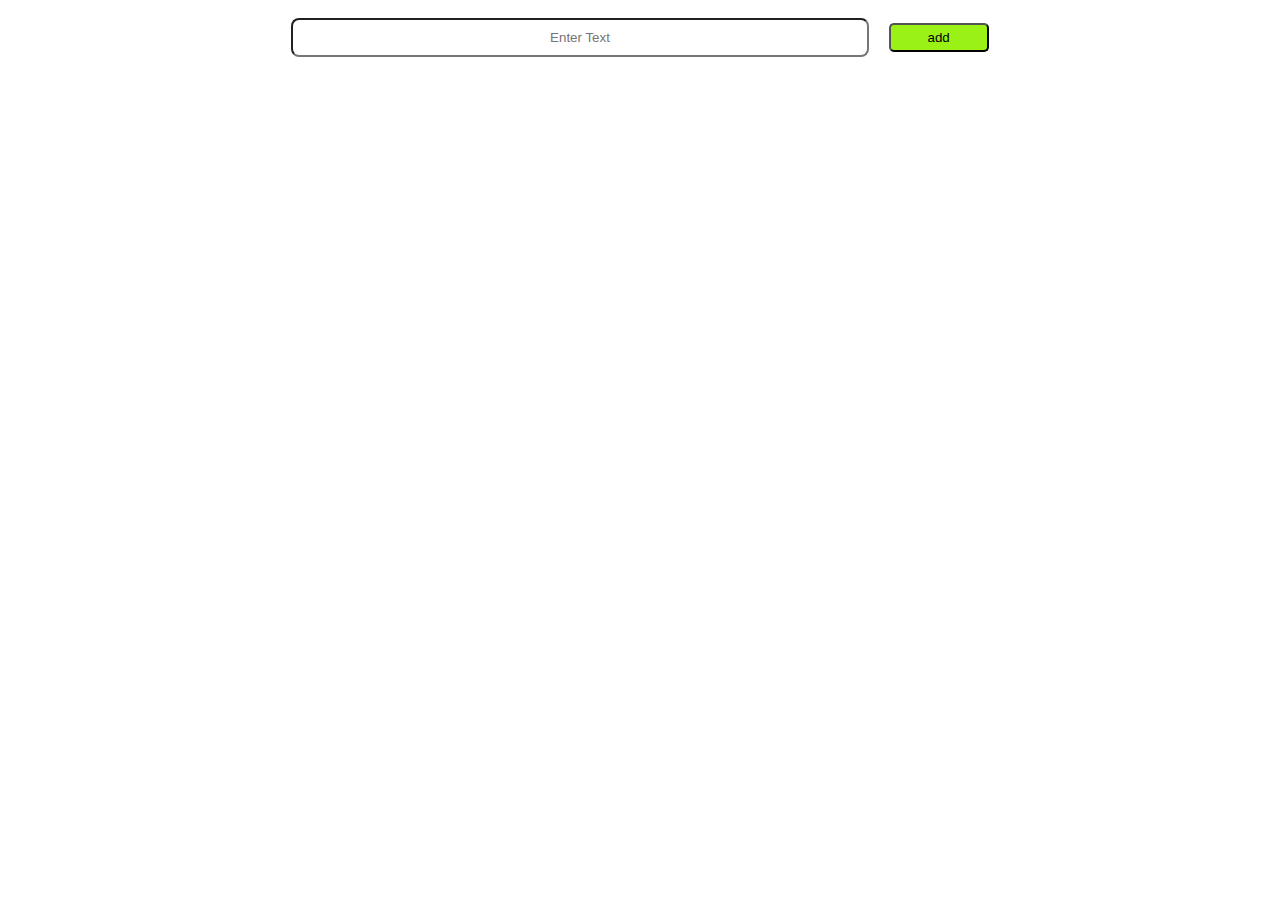
<file: Todo/index.html>
<!DOCTYPE html>
<html lang="en">
<head>
    <meta charset="UTF-8">
    <meta name="viewport" content="width=device-width, initial-scale=1.0">
    <title>Document</title>
    <link rel="stylesheet" href="todo.css">
</head>
<body>
 <div class="search">
    <input type="text" id="input" placeholder="Enter Text">

    <button id="btn">
        add
    </button>
</div>
<div>
    <ol id="list">

    </ol>
</div>
<!-- <h1 id="heading">HEading</h1>
    <button id="btn2">
        Click Me
    </button> -->


    
   <script src="todo.js"></script>
</body>
</html>
</file>
<file: Todo/todo.css>
.myclass {
    display: flex;
    justify-content: space-evenly;
    align-items: center;
    border: 2px solid black;
    padding: 5px;
    gap: 10px;
    border-radius: 15px;
    margin-bottom: 10px;

}



.myclass:hover {
    background-color: aliceblue;
    color: black;
    cursor: pointer;

}

#input {
    display: flex;
    justify-content: center;
    align-items: center;
    text-align: center;
    flex-wrap: wrap;
    padding: 10px 100px;
    border-radius: 8px;
    font-family: 'Franklin Gothic Medium', 'Arial Narrow', Arial, sans-serif;
    font: 400;
    width: 30%;
}

.search {
    display: flex;
    justify-content: center;
    align-items: center;
    gap: 20px;
    padding: 10px;
    flex-wrap: wrap;
}

#btn {
    background-color: rgb(153, 241, 22);
    border-radius: 5px;
    color: black;
    padding: 5px;
    cursor: pointer;
    width: 100px;

}

.del {
    padding: 8px;
    border-radius: 10px;
    background-color: red;
    color: black;
    border: none;
    width: 80px;
    cursor: pointer;
}

.edit {
    padding: 8px;
    border-radius: 10px;
    background-color: blue;
    color: white;
    border: none;
    width: 80px;
    cursor: pointer;
}
</file>
